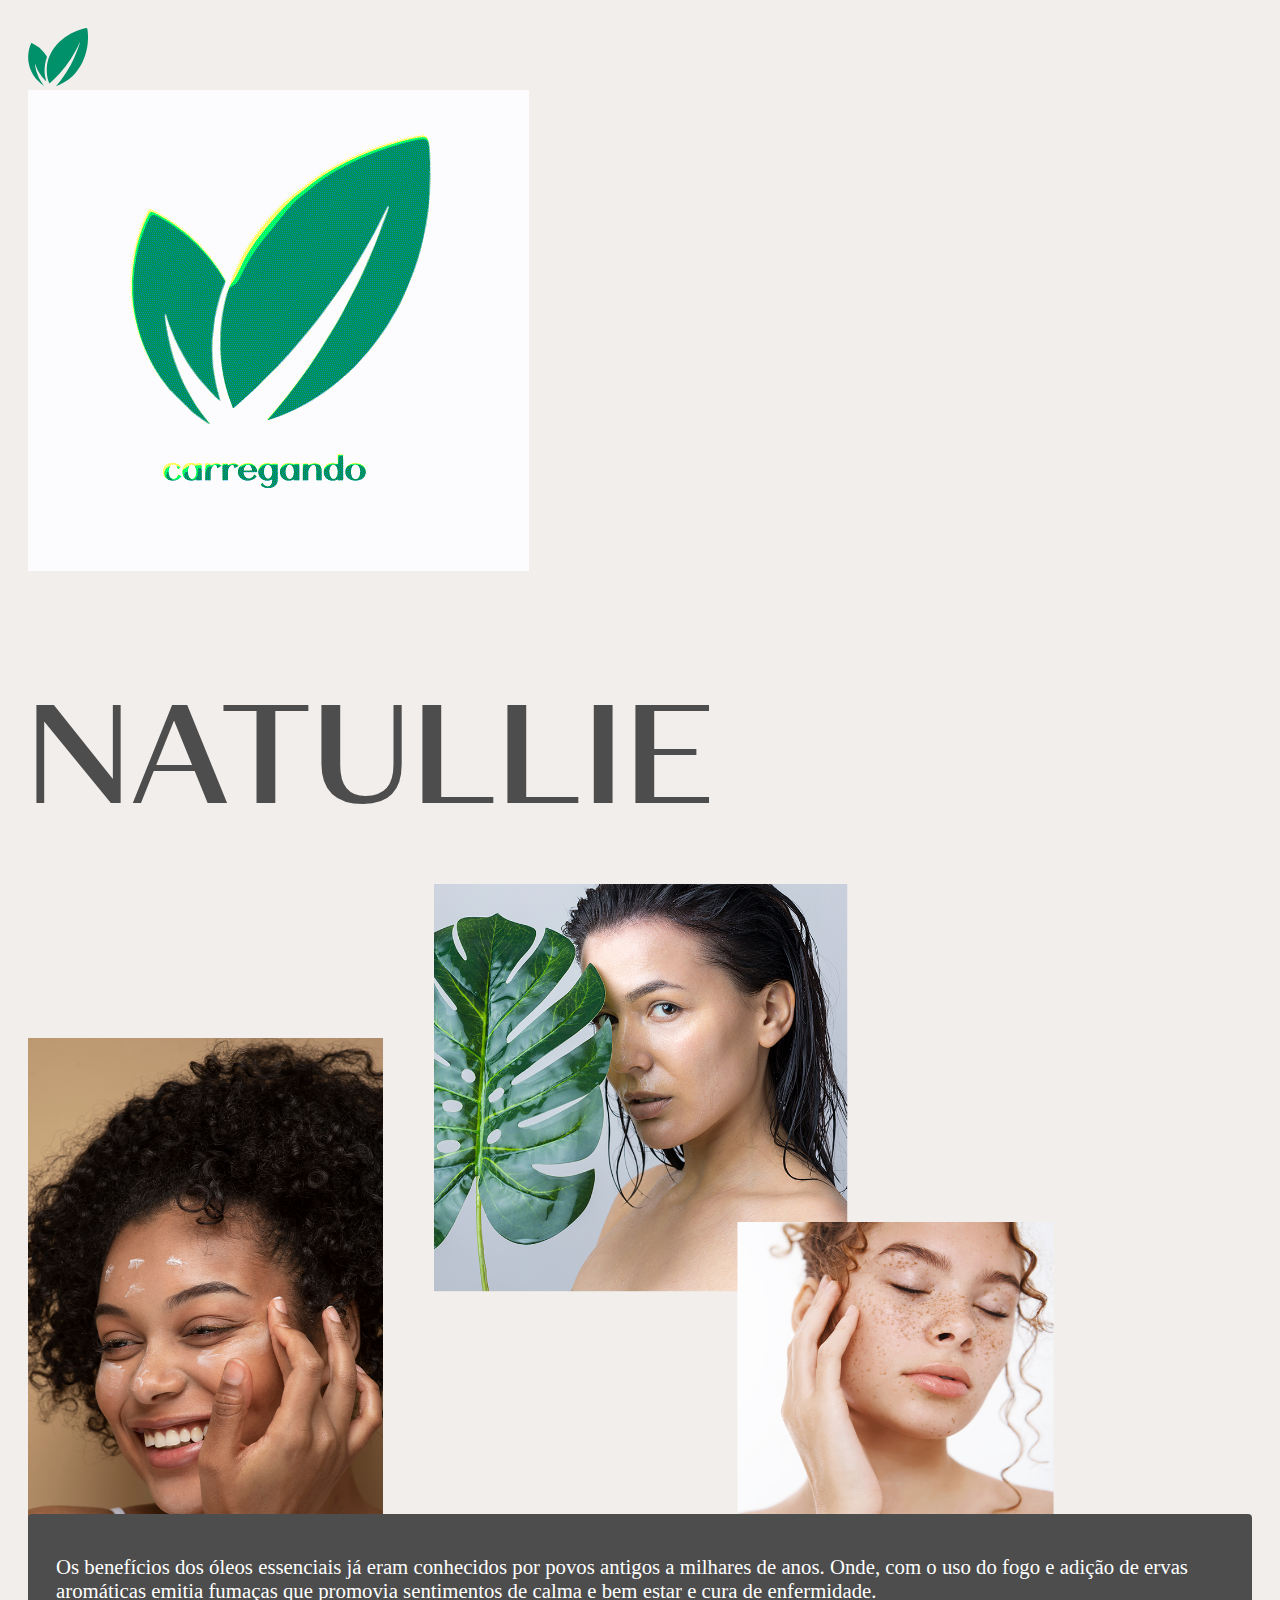
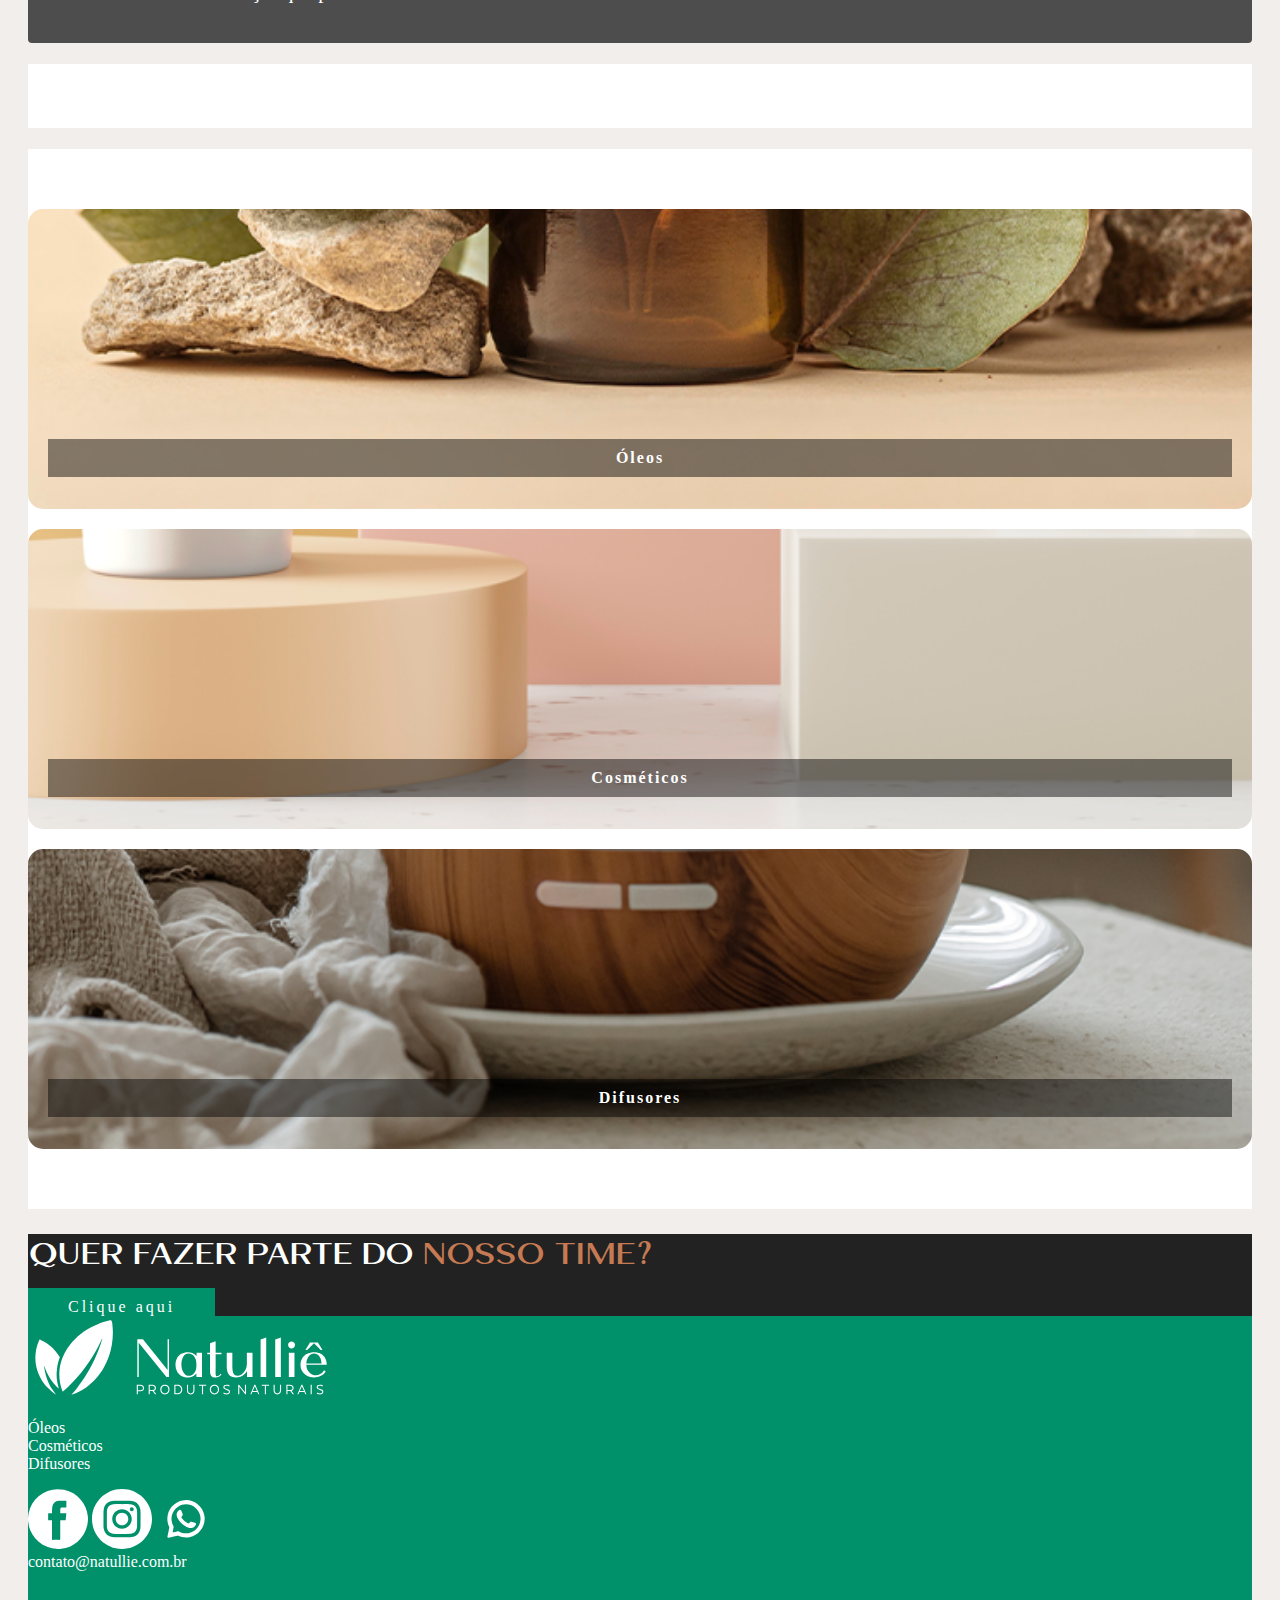
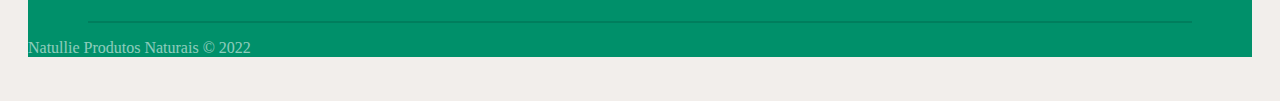
<file: index.html>
<!DOCTYPE html>
<html lang="pt-br">
<head>
    <meta charset="UTF-8">
    <meta http-equiv="X-UA-Compatible" content="IE=edge">
    <meta name="viewport" content="width=device-width, initial-scale=1.0">
    <title>Natullie</title>

    <link rel="stylesheet" href="https://stackpath.bootstrapcdn.com/bootstrap/4.1.3/css/bootstrap.min.css" integrity="sha384-MCw98/SFnGE8fJT3GXwEOngsV7Zt27NXFoaoApmYm81iuXoPkFOJwJ8ERdknLPMO" crossorigin="anonymous">

    <link rel="stylesheet" href="style.css">

    <link rel="shortcut icon" href="img/logo-icon.ico" />


    
</head>
<body class="container-fluid">
    
    <header style="align-items:center" class="row mb-4">
            <div class="col-3">
                <img class="w-75 none" src="img/svg/menu.svg">
            </div>
            <div class="col-6 text-center"> 
                <a href="index.html"><img class="logo" src="img/svg/logo-icon.svg" alt=""></a>
            </div>
            <div class="col-3">
                
            </div>
    </header>

    <img src="img/logo-icon.gif" alt="">
    <main class="row text-center justify-content-center  position-relative">
        <div class="col-12 text-center">
            <h1>NATULLIE</h1>
        </div>
        
        <div class="main-images col-12">
        </div>

        <div style="margin-top:-10vh;" class="bg-text col-11">
            <p class="mb-0 text-justify">
                Os benefícios dos óleos essenciais já eram conhecidos por povos antigos a milhares de anos. Onde, com o uso do fogo e adição de ervas aromáticas emitia fumaças que promovia sentimentos de calma e bem estar e cura de enfermidade.
            </p>
        </div>
        <p style="bottom: 0px; background-color: #fff; z-index: -999; color: #fff;" class="main-falsebg w-100 mb-0  position-absolute">
            do fogo e adição de ervas aromáticas emitia fumaças que promovia sentimentos de calma e bem estar e cura de enfermidade.    
        </p>
    </main>

    <section class="items-options row">

        <div class="vertical-scroll col-3 col-md-0">
            <div class="vertical"></div>
        </div>

        <div class="choose-items col-9 col-md-12">
            <ul class="d-flex flex-column flex-md-row">
                <li class="flex-fill"><a href="itemsi.html"> <div class="mt-0 my-md-2 mx-md-2"><h3>Óleos</h3></div></a></li>
                <li class="flex-fill"><a href="itemsii.html"><div class="my-md-2 mx-md-2"><h3>Cosméticos</h3></div></a></li>
                <li class="flex-fill"><a href="itemsiii.html"><div class="mb-0 my-md-2 mx-md-2"><h3>Difusores</h3></div></a></li>  
            </ul>
            
        </div>
    </section>

    <section class="cta py-4 py-md-5 row" style="background-color: #222;">
        <div class="col-12 mb-3 my-md-3 text-center">
            <h2>Quer fazer parte do <span>nosso time?</span></h2>
        </div>

        <div class="col-12 text-center mb-3 my-md-3">
            <a class="btn-block btn-md-lg btn btn-light btn-lg" href="https://api.whatsapp.com/send?phone=559840096960&text=Ol%C3%A1!%20Quero%20ser%20um(a)%20revendedor(a)%20Natullie!" role="button">Clique aqui</a>
        </div>
    </section>

    <footer class="row pt-3">
        <div class="col-12 text-left mb-4">
            <img class="logo" src="img/svg/vertical-logo.svg" alt="">
        </div>
        <div class="col-12 text-left">
            <ul class="ml-3">
                <li><a href="itemsi.html">Óleos</a></li>
                <li><a href="itemsii.html">Cosméticos</a></li>
                <li><a href="itemsiii.html">Difusores</a></li>
            </ul>
        </div>
        <div class="justify-content-between justify-content-md-start col-12  d-flex">
            <div>
                <a href="https://www.facebook.com/Natulli%C3%AA_oficial-100746475872914"><img  class="d-inline ml-3" src="img/svg/facebook.svg" alt=""></a>
                <a href="https://www.instagram.com/natullie_oficial/"><img  class="d-inline ml-3" src="img/svg/instagram.svg" alt=""></a>
                <a href="https://api.whatsapp.com/send?phone=559840096960" ><img class="d-inline position-fixed ml-3" style="bottom:20px; right:20px" src="img/svg/whatsapp.svg" alt=""></a>
            </div>
            <a href="mailto:contato@natullie.com.br" style="align-self:center " class="pr-3 ml-3">contato@natullie.com.br</a>
        </div>
        <hr>
        <div class="col-12 text-center">
            <p style="opacity: 0.55;" class="mb-1">Natullie Produtos Naturais © 2022</p>
        </div>
    </footer>



    

    


    


    

    <script src="https://code.jquery.com/jquery-3.3.1.slim.min.js" integrity="sha384-q8i/X+965DzO0rT7abK41JStQIAqVgRVzpbzo5smXKp4YfRvH+8abtTE1Pi6jizo" crossorigin="anonymous"></script>
    <script src="https://cdnjs.cloudflare.com/ajax/libs/popper.js/1.14.3/umd/popper.min.js" integrity="sha384-ZMP7rVo3mIykV+2+9J3UJ46jBk0WLaUAdn689aCwoqbBJiSnjAK/l8WvCWPIPm49" crossorigin="anonymous"></script>
    <script src="https://stackpath.bootstrapcdn.com/bootstrap/4.1.3/js/bootstrap.min.js" integrity="sha384-ChfqqxuZUCnJSK3+MXmPNIyE6ZbWh2IMqE241rYiqJxyMiZ6OW/JmZQ5stwEULTy" crossorigin="anonymous"></script>
</body>
</html>
</file>
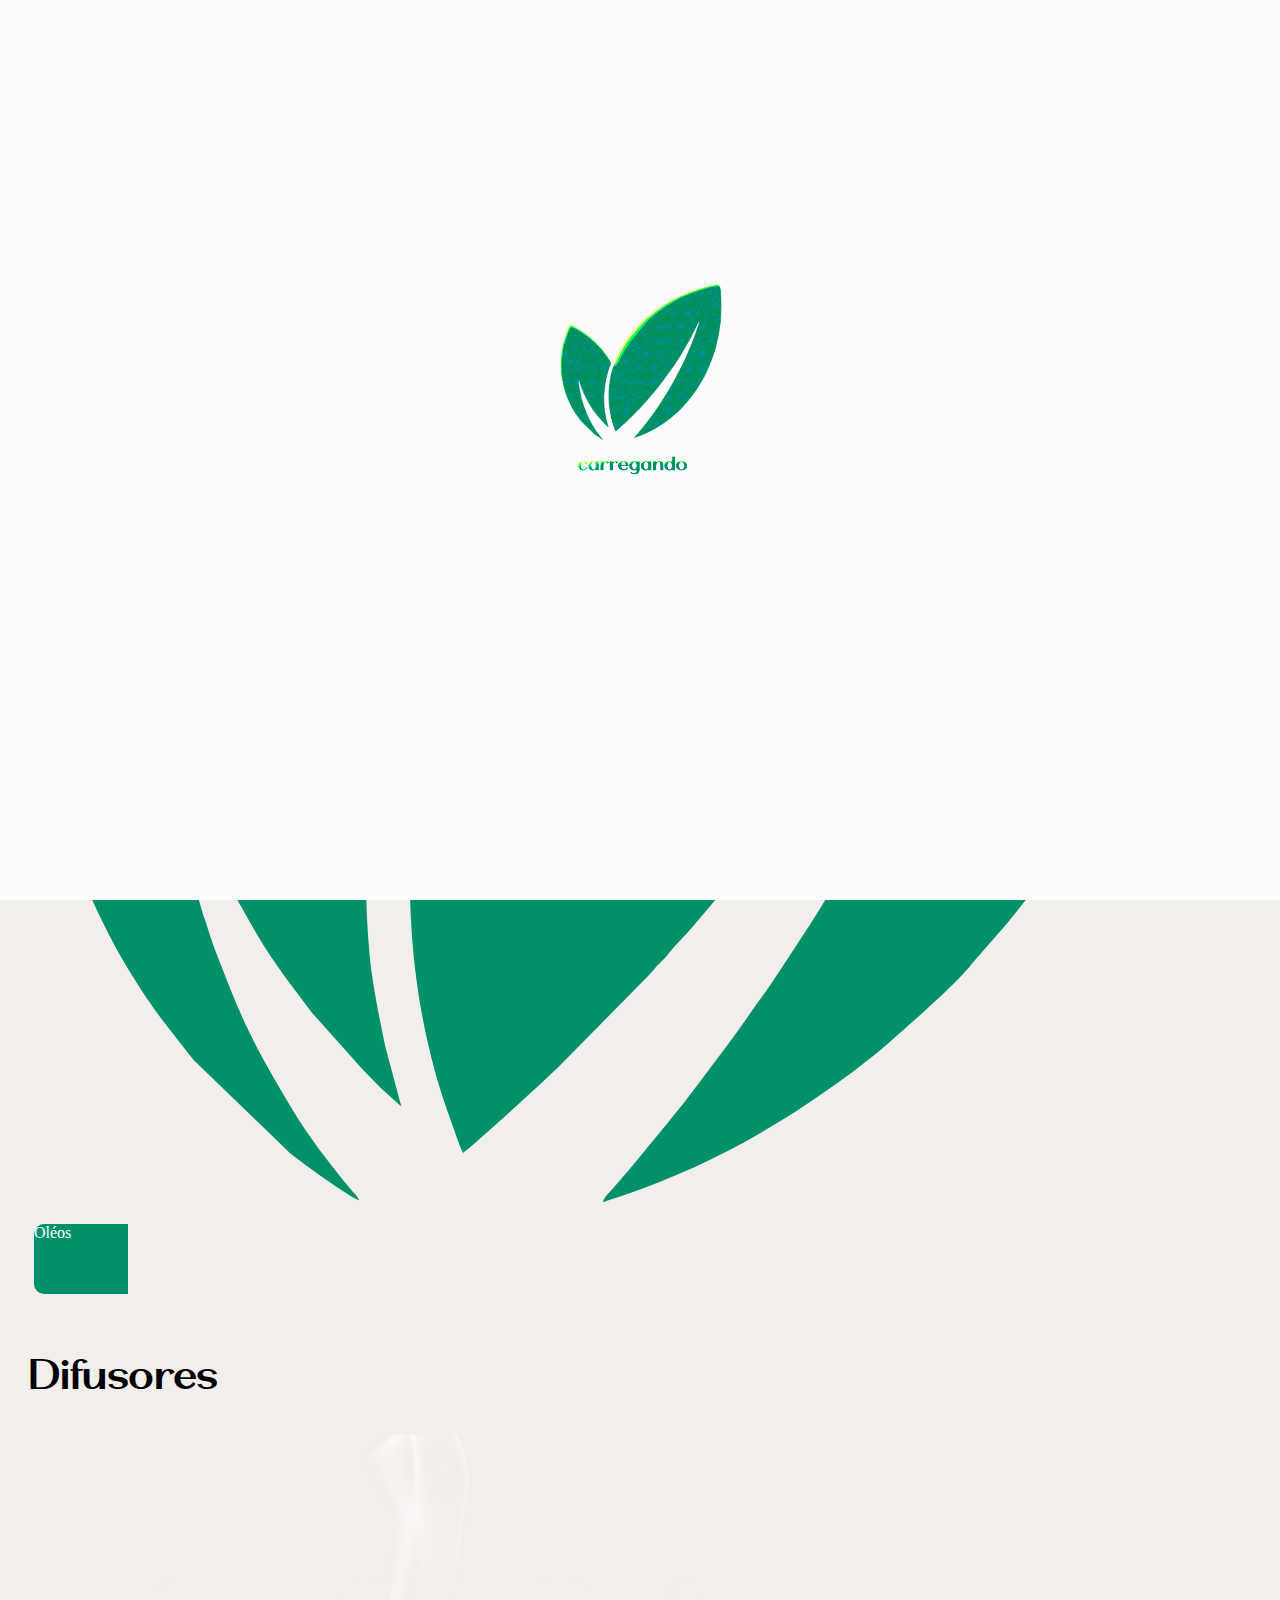
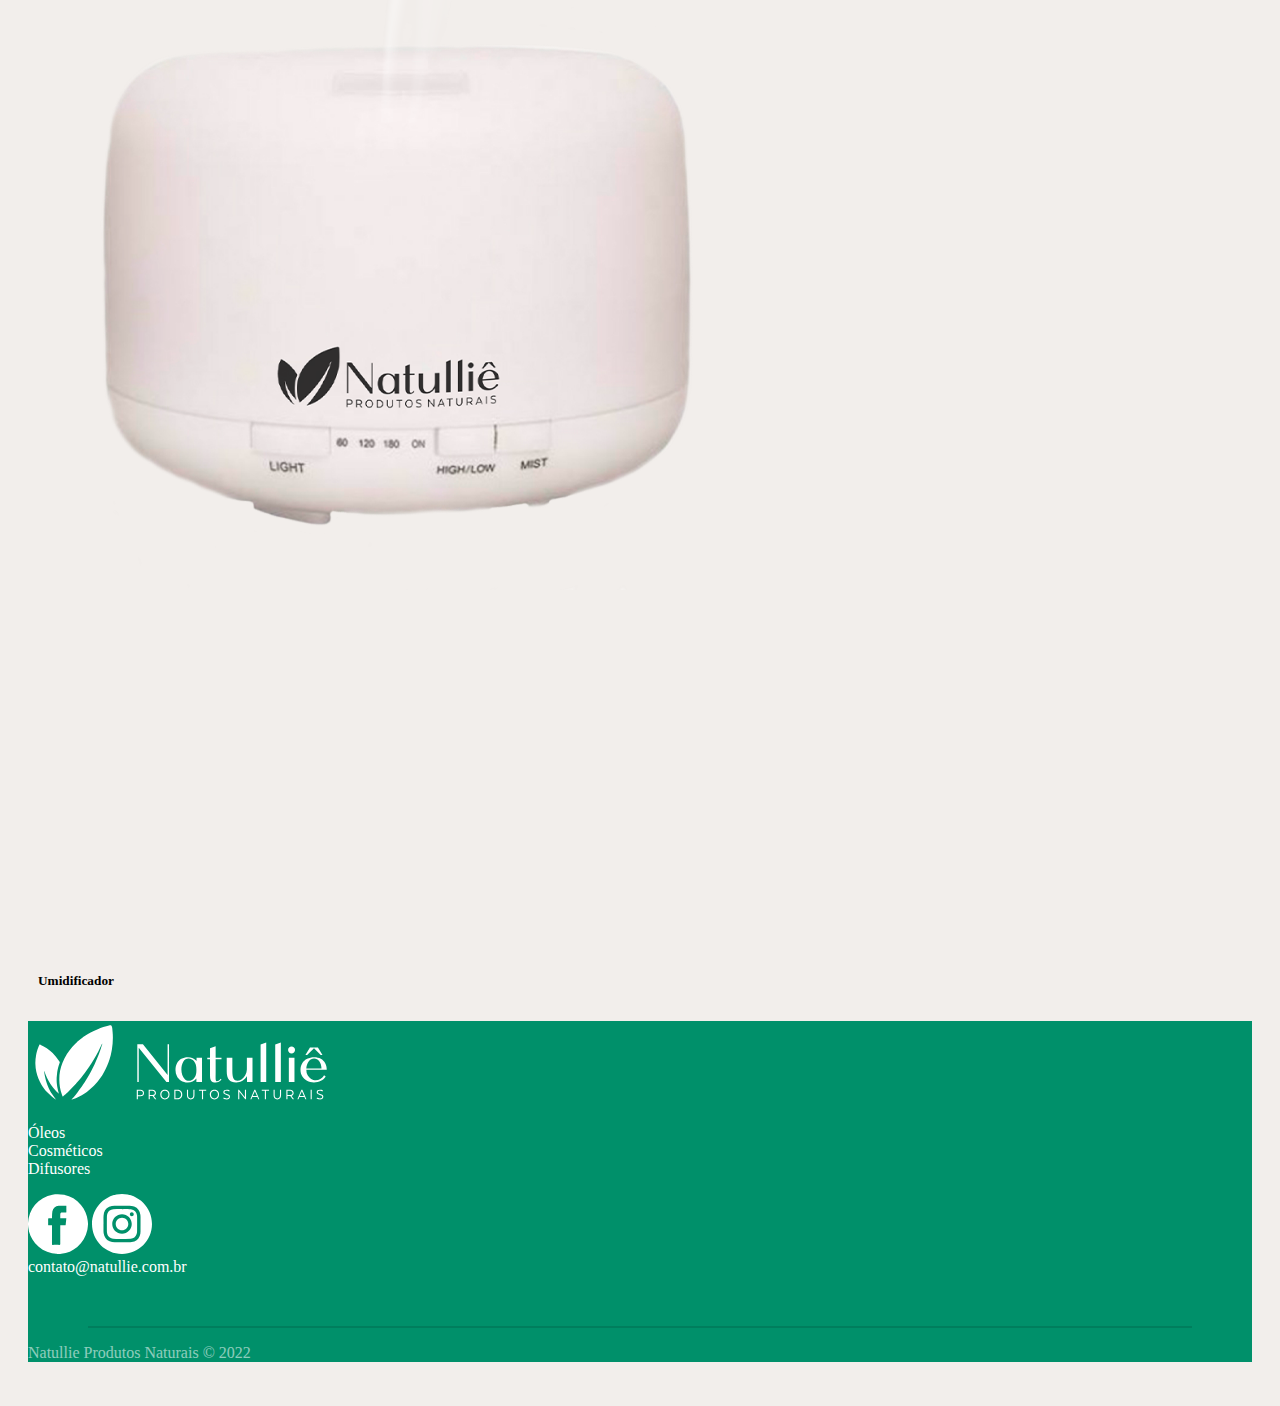
<file: itemsiii.html>
<!DOCTYPE html>
<html lang="pt-br">
<head>
    <meta charset="UTF-8">
    <meta http-equiv="X-UA-Compatible" content="IE=edge">
    <meta name="viewport" content="width=device-width, initial-scale=1.0">
    <title>Difusores</title>

    <link rel="stylesheet" href="https://stackpath.bootstrapcdn.com/bootstrap/4.1.3/css/bootstrap.min.css" integrity="sha384-MCw98/SFnGE8fJT3GXwEOngsV7Zt27NXFoaoApmYm81iuXoPkFOJwJ8ERdknLPMO" crossorigin="anonymous">

    <link rel="stylesheet" href="style.css">

    <link rel="shortcut icon" href="img/logo-icon.ico" />

</head>
<body class="container-fluid">

    <div id="loading"><div><img src="img/logo-icon.gif" alt=""></div></div> 
    
    <header style="align-items:center" class="row mb-4">
            <div class="col-3">
                <img class="w-75 none" src="img/svg/menu.svg">
            </div>
            <div class="col-6 text-center"> 
                <a href="index.html"><img class="w-25" src="img/svg/logo-icon.svg" alt=""></a>
            </div>
            <div class="col-3">
                
            </div>
    </header>

    <section class="header-items row">
        <div class="slide-options col-12">
            <ul>
                <a href="itemsi.html"><li class="text-center"> Oléos</li></a>
                <a href="itemsii.html"><li class="text-center "> Cosméticos</li></a>
                <a href="itemsiii.html"><li class="text-center this-page"> Difusores</li></a>
            </ul>
        </div>
        <div class="col-12 mt-3">
            <h2>Difusores</h2>
        </div>
        <div class="col-12 mb-4">
            <h3></h3>
        </div>

    </section>

    <section class="row px-3">
        <div id="lista-diffuser" class="list row">

            <div class="col-6 col-md-4 p-2">
                <div class="item">
                    <div class="card bg-light text-white">
                        <img class="card-img" src="img/umidficador.png" alt="Imagem do card">
                        <div class="card-img-overlay align-bottom">
                        <h5 class="bg-secondary">Umidificador</h5>
                        </div>
                    </div>
                </div>
            </div>
        
        </div>
    </section>




    <footer class="row pt-3">
        <div class="col-12 text-left mb-4">
            <img class="logo" src="img/svg/vertical-logo.svg" alt="">
        </div>
        <div class="col-12 text-left">
            <ul class="ml-3">
                <li><a href="itemsi.html">Óleos</a></li>
                <li><a href="itemsii.html">Cosméticos</a></li>
                <li><a href="itemsiii.html">Difusores</a></li>
            </ul>
        </div>
        <div class="justify-content-between justify-content-md-start col-12  d-flex">
            <div>
                <a><img href="https://www.facebook.com/Natulli%C3%AA_oficial-100746475872914" class="d-inline ml-3" src="img/svg/facebook.svg" alt=""></a>
                <a><img href="https://www.instagram.com/natullie_oficial/" class="d-inline ml-3" src="img/svg/instagram.svg" alt=""></a>
                
            </div>
            <a href="mailto:contato@natullie.com.br" style="align-self:center " class="pr-3 ml-3">contato@natullie.com.br</a>
        </div>
        <hr>
        <div class="col-12 text-center">
            <p style="opacity: 0.55;" class="mb-1">Natullie Produtos Naturais © 2022</p>
        </div>
    </footer>



    <script src="https://code.jquery.com/jquery-3.3.1.slim.min.js" integrity="sha384-q8i/X+965DzO0rT7abK41JStQIAqVgRVzpbzo5smXKp4YfRvH+8abtTE1Pi6jizo" crossorigin="anonymous"></script>
    <script src="https://cdnjs.cloudflare.com/ajax/libs/popper.js/1.14.3/umd/popper.min.js" integrity="sha384-ZMP7rVo3mIykV+2+9J3UJ46jBk0WLaUAdn689aCwoqbBJiSnjAK/l8WvCWPIPm49" crossorigin="anonymous"></script>
    <script src="https://stackpath.bootstrapcdn.com/bootstrap/4.1.3/js/bootstrap.min.js" integrity="sha384-ChfqqxuZUCnJSK3+MXmPNIyE6ZbWh2IMqE241rYiqJxyMiZ6OW/JmZQ5stwEULTy" crossorigin="anonymous"></script>
</body>
</html>
</file>
<file: style.css>
@font-face {
    font-family: 'mansory semi';
    src: url(fonts/Mansory\ Semi\ Bold.ttf);
}

ul{
    list-style: none;
    padding: 0;
}

a{
    text-decoration: none;
    color: inherit;
}

span{
    color: #c67a53;
}

a:hover{
    text-decoration: none;
}

main h1{
    font-family: 'mansory semi';
    font-size: 3.5rem;
    color: #4d4d4d;
}

body{
    overflow-x:scroll;
    background-color: #F2EEEB;
    padding: 20px;
}

.none{
    display: none;
}

.logo{
    width: 25%;
}

.main-images{
    margin-top: -25px;
    z-index: -99;
    height: 50vh;
    text-align: center;
    background: url(img/main-images.png) no-repeat center top;
    background-position: top;
    background-size: cover
}
.main-images img{
    width: 700px;
    display: block;
}

.bg-text{
    padding: 10px 14px;
    background-color: #4d4d4d;
    border-radius: 4px;
    color: #fff;
}
main p{
    font-size: 0.8rem;
}

.items-options{
    background-color: #fff;
    padding: 40px 0px;
}

.vertical {
    border-left: 1px solid black;
    height: 100%;
    position:absolute;
    left: 50%;
    box-sizing: border-box;
}

.choose-items div{
    margin: 20px 0;
    background-color: #00906A;
    height: 300px;
    border-radius: 15px;
}
.choose-items h3{
    position: relative;
    bottom: -230px;
    text-align: center;
    color: #fff;
    background-color: #00000075;
    margin: 0px 20px;
    padding: 10px 0;
    font-size: 1rem;
    letter-spacing: 2px;
}

.choose-items ul li:nth-child(1) a div{
    background: url(img/image-options1.png) no-repeat center bottom;
    background-size: cover;
}
.choose-items ul li:nth-child(2) a div{
    background: url(img/image-options2.png) no-repeat center bottom;
    background-size: cover;
}
.choose-items ul li:nth-child(3) a div{
    background: url(img/image-options3.png) no-repeat center bottom;
    background-size: cover;
}


.cta h2{
    font-size: 1.9rem;
    font-family: 'mansory semi';
    text-transform: uppercase;
    color: #fff;
}

.btn{
    padding: 10px 40px;
    color: #fff;
    background-color: #00906A;
    border-radius: 0;
    border: 0;
    letter-spacing: 3px;
}

footer{
    background-color: #00906A;
    color:#fff;
}
footer .d-flex img{
    width: 60px;
}

footer hr{
    width: 90%;
    border: 1px rgba(0, 0, 0, 0.123) solid;
    margin-bottom: 2px;
    margin-top: 50px;
}

footer .logo{
    width: 75%;
}

.slide-options  {
    width: 100px;
    overflow: scroll;
    white-space: nowrap;
}

.slide-options li{
    color: #fff;
    margin: 0 6px;
    border-radius: 10px;
    height: 70px;
    width: 260px;
    background-color: #00906A;
    display: inline-block;
}
.this-page{
    border: rgba(73, 42, 6, 0.493) solid 2px;
}

.header-items h2{
    font-family: 'mansory semi';
    font-size: 2.6rem;
}
.header-items h3{
    font-size: 1.3rem;
}

.card-img-overlay{
    padding: 10px;
}

.roll{
    width: 40px;
    height: 40px;
    display: inline-block;
    border-radius: 100px;
}
.product-modal{
    position: absolute;
    top: 1px;
    left:0;
    width: 100vw;
    transform: translateX(-100%);
    transition: 0.6s;
    z-index: 999999;
}
.bg-modal{
    top: 0px;
    left: 0px;
    height: 100%;
    width: 100vw;
    background-color: #005841;
    display: none;
}
.bg-modal-atv{
    display: block;
}

.active{
    transform: translateX(0);
}


.card-img{
    width: 100%;
}

.btnsell{
    z-index: 99;
    position: absolute;
    bottom: -10px;
    background-color: #00906A;
    border-radius: 100px;
    color: #fff;
    visibility: hidden;
}

.item :hover .btnsell{
    visibility: visible;
    bottom: 3px;
    cursor: pointer;
}
.btnsell{
    transition: 0.3s ease-in-out;
}

.title{
    position: relative;
}

.init{
    margin-top: 20px;
    color: #fff;
    cursor: pointer;
}

#loading{
    background-color: #fcfcff;
    position: fixed;
    width: 100vw;
    height: 100%;
    top: 0;
    left: 0;
    z-index: 999;
}
#loading div{
    width: 100vw;
    height: 100vh;
    text-align: center;
}
#loading img{
    width: 270px;
    position: relative;
    top:50%;
    margin-top: -190px;
}



@media (min-width: 768px) {


    main p{
        font-size: 1.3rem;
    }
    .main-falsebg{
        padding: 20px 28px;
    }
    .bg-text{
        padding: 20px 28px;
        color: #fff;
    }
    .vertical-scroll{
        display: none;
    }
    .card-img{
        width: 60%;
    }
    .main-images{
        margin-top: -50px;
        z-index: -99;
        height: 80vh;
    }
    main h1{
        font-family: 'mansory semi';
        font-size: 8.5rem;
    }
    .logo{
        width: 60px;
    }
    footer .logo{
        width: 25%;
    }
  }
</file>
